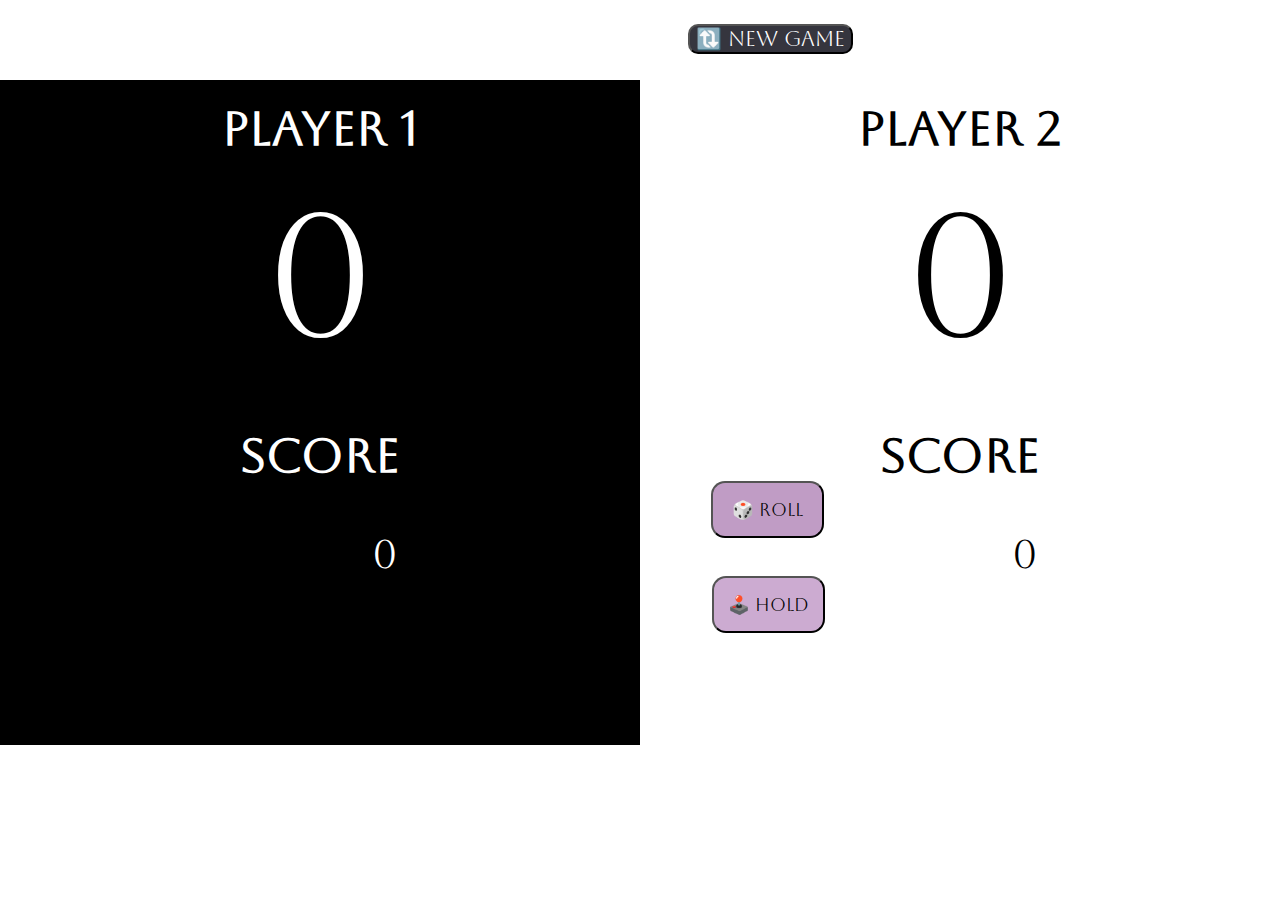
<file: index.html>
<!DOCTYPE html>
<html lang="en">
<head>
    <meta charset="UTF-8">
    <meta http-equiv="X-UA-Compatible" content="IE=edge">
    <meta name="viewport" content="width=device-width, initial-scale=1.0">
    <title>DiceRollGame</title>
    <link rel="stylesheet" href="style.css">
    <link href="https://fonts.googleapis.com/css2?family=Aboreto&display=swap" rel="stylesheet">
</head>
<body>
    <button id="newgame">🔃 New game</button>
    <div class="main" id="head">
        <!-- <button id="newgame">🔃 New game</button> -->
        <div class="box" id="leftbox">
            <h1 id="player1">
                Player 1
            </h1>
            <img src="./image/dice-1.png" alt="reloding"id="image" class="hidden">
            <p id="finalscore1">0</p>
            <h2>Score</h2>
            <p id="score1">0</p>
            <button class="roll" id="roll1">🎲 Roll</button>
            <button class="hold" id="hold1">🕹️ Hold</button>

        </div>
        <div class="box" id="rightbox">
            <h1 id="player2">
                Player 2
            </h1>
            <!-- <img src="./image/dice-1.png" alt="reloding" id="image2"> -->
            <p id="finalscore2">0</p>
            <h2>Score</h2>
            <p id="score2">0</p>
            
        </div>
    </div>
    <script src="script.js"></script>
</body>
</html>
</file>
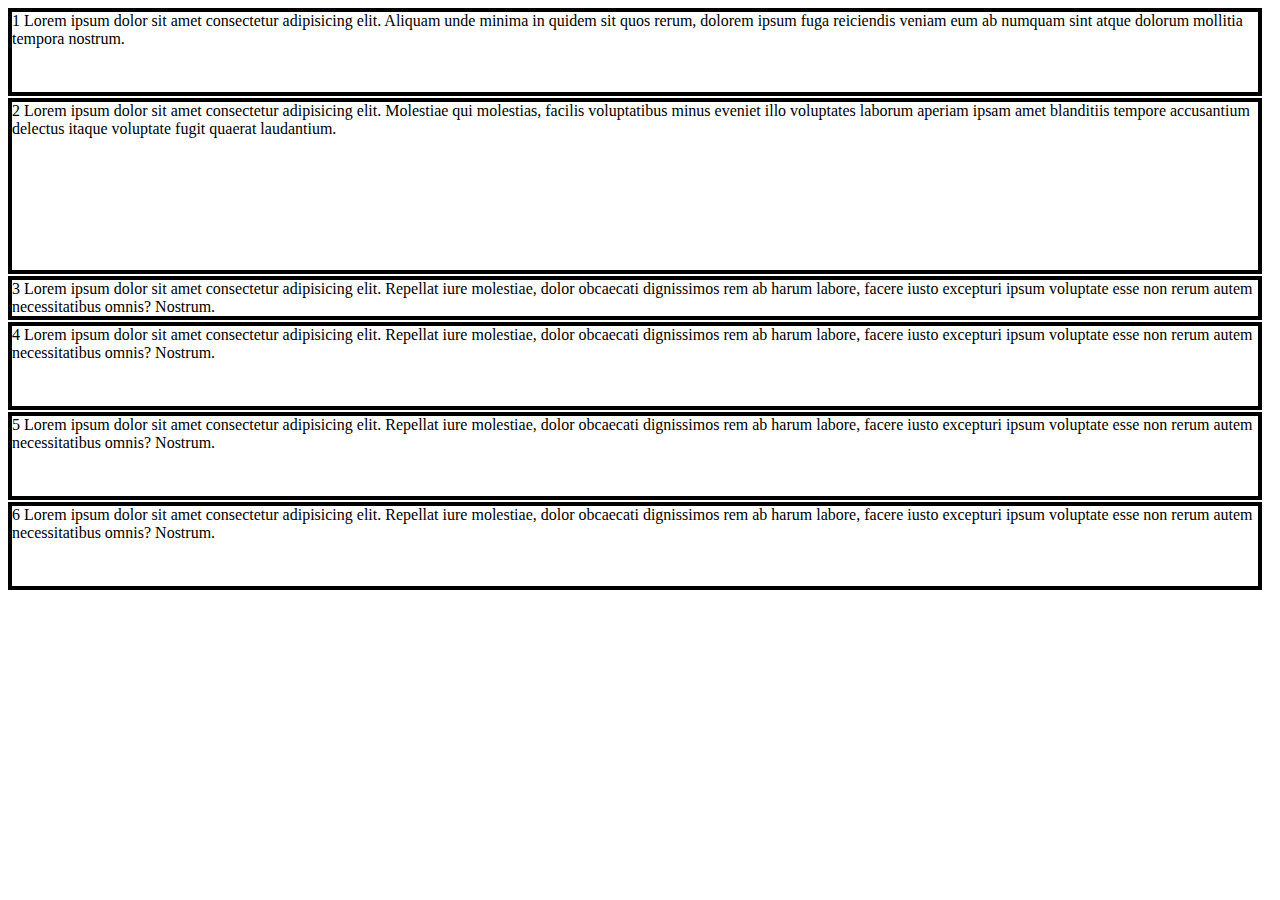
<file: test.html>
<!DOCTYPE html>
<html lang="en">
<head>
    <meta charset="UTF-8">
    <meta http-equiv="X-UA-Compatible" content="IE=edge">
    <meta name="viewport" content="width=device-width, initial-scale=1.0">
    <title>test</title>

</head>
    <style>
        body{
            display: grid;
            /* grid-template-columns: repeat(6,auto); */
            grid-template-rows: 2fr 4fr 1fr;
            grid-gap: 10px;
            grid-row-gap: 2px;
            grid-auto-rows: 2fr;
        }
        .box{
            border: 4px solid black;
            /* width: 200px;
            height: 200px; */
            margin-right: 10px;
        }
        #box3{
            float: inherit;
        }
    </style>
<body>
    <div id="box2" class="box">1 Lorem ipsum dolor sit amet consectetur adipisicing elit. Aliquam unde minima in quidem sit quos rerum, dolorem ipsum fuga reiciendis veniam eum ab numquam sint atque dolorum mollitia tempora nostrum.</div>
    <div id="box1" class="box">2 Lorem ipsum dolor sit amet consectetur adipisicing elit. Molestiae qui molestias, facilis voluptatibus minus eveniet illo voluptates laborum aperiam ipsam amet blanditiis tempore accusantium delectus itaque voluptate fugit quaerat laudantium.</div>
    <div id="box3" class="box">3 Lorem ipsum dolor sit amet consectetur adipisicing elit. Repellat iure molestiae, dolor obcaecati dignissimos rem ab harum labore, facere iusto excepturi ipsum voluptate esse non rerum autem necessitatibus omnis? Nostrum.</div>
    <div id="box4" class="box">4 Lorem ipsum dolor sit amet consectetur adipisicing elit. Repellat iure molestiae, dolor obcaecati dignissimos rem ab harum labore, facere iusto excepturi ipsum voluptate esse non rerum autem necessitatibus omnis? Nostrum.</div>
    <div id="box5" class="box">5 Lorem ipsum dolor sit amet consectetur adipisicing elit. Repellat iure molestiae, dolor obcaecati dignissimos rem ab harum labore, facere iusto excepturi ipsum voluptate esse non rerum autem necessitatibus omnis? Nostrum.</div>
    <div id="box6" class="box">6 Lorem ipsum dolor sit amet consectetur adipisicing elit. Repellat iure molestiae, dolor obcaecati dignissimos rem ab harum labore, facere iusto excepturi ipsum voluptate esse non rerum autem necessitatibus omnis? Nostrum.</div>
</body>
</html>
</file>
<file: style.css>
* {
    /* margin: 0px; */
    font-family: 'Aboreto', cursive;
    margin: 0px 0px;
}
#newgame {
    position:absolute;
    top: 24px;
    left: 688px;
    background-color: #35353e;
    border-radius: 10px;
    font-size: 1.3rem;
    display: inline-block;
    color: white;
    
}
#newgame:hover{
    cursor: pointer;
    background-color: #f1f6c4;
}
.main {
    display: flex;
    /* border: 4px solid black; */
    /* height: px; */
}

.box {
    width: 50%;
    margin-top: 80px;
    text-align: center;
    /* display: flex;
    flex-direction: column;
    align-items: center; */
}

.box h1 {
    margin-top: 20px;
    margin-bottom: 17px;
    font-size: 3rem;
    font-family: 'Aboreto', cursive;
}

.box h2 {
    margin-bottom: 50px;
    font-size: 3rem;
    margin-bottom: 39px;
}
.box p{
    font-size: 2.5rem;
    margin-bottom: 50px;
}
.roll {
    margin-left: 10px;
    margin-right: 9px;
    width: 113px;
    height: 57px;
    border-radius: 14px;
    background-color: #c09cc5;
    font-size: 1.1rem;
    position: absolute;
    top: 481px;
    left: 701px;
}
.hold{
    position: absolute;
    top: 576px;
    left: 692px;
    margin-left: 20px;
    width: 113px;
    height: 57px;
    border-radius: 14px;
    background-color:#c09cc5 ;
    font-size: 1.1rem;
}
.roll:hover{
    cursor: pointer;
    background-color: #ccabd1;
}
.hold{
    cursor: pointer;
    background-color:#ccabd1 ;
}
#leftbox{
    background-color: black;
    color: white;
    height: 665px;
}
#image {
    /* display: none; */
    background-color: #35353e;
    position: absolute;
    top: 189px;
    left: 675px;
    border-radius: 25px;
    width: 193px;
    height: 151px;
    /* background-color: n; */
}
#score1 {
    display: flex;
    justify-content: center;
    /* border: 1px solid white; */
    width: 177px;
    height: 72px;
    position: relative;
    top: 9px;
    left: 296px;
}
#score2 {
    display: flex;
    justify-content: center;
    /* border: 1px solid white; */
    width: 177px;
    height: 72px;
    position: relative;
    top: 9px;
    left: 296px;
    color: black;
}
#finalscore1{
    font-size: 11rem;
}
#finalscore2{
    font-size: 11rem;
}
.activeplayer{
    background-color: black;
    color: white;
    height: 656px;
}
.nonactiveplayer{
    background-color: white;
    color: black;
    
}
.hidden{
    display: none;
}
.green{
    background-color: green;
}
</file>
